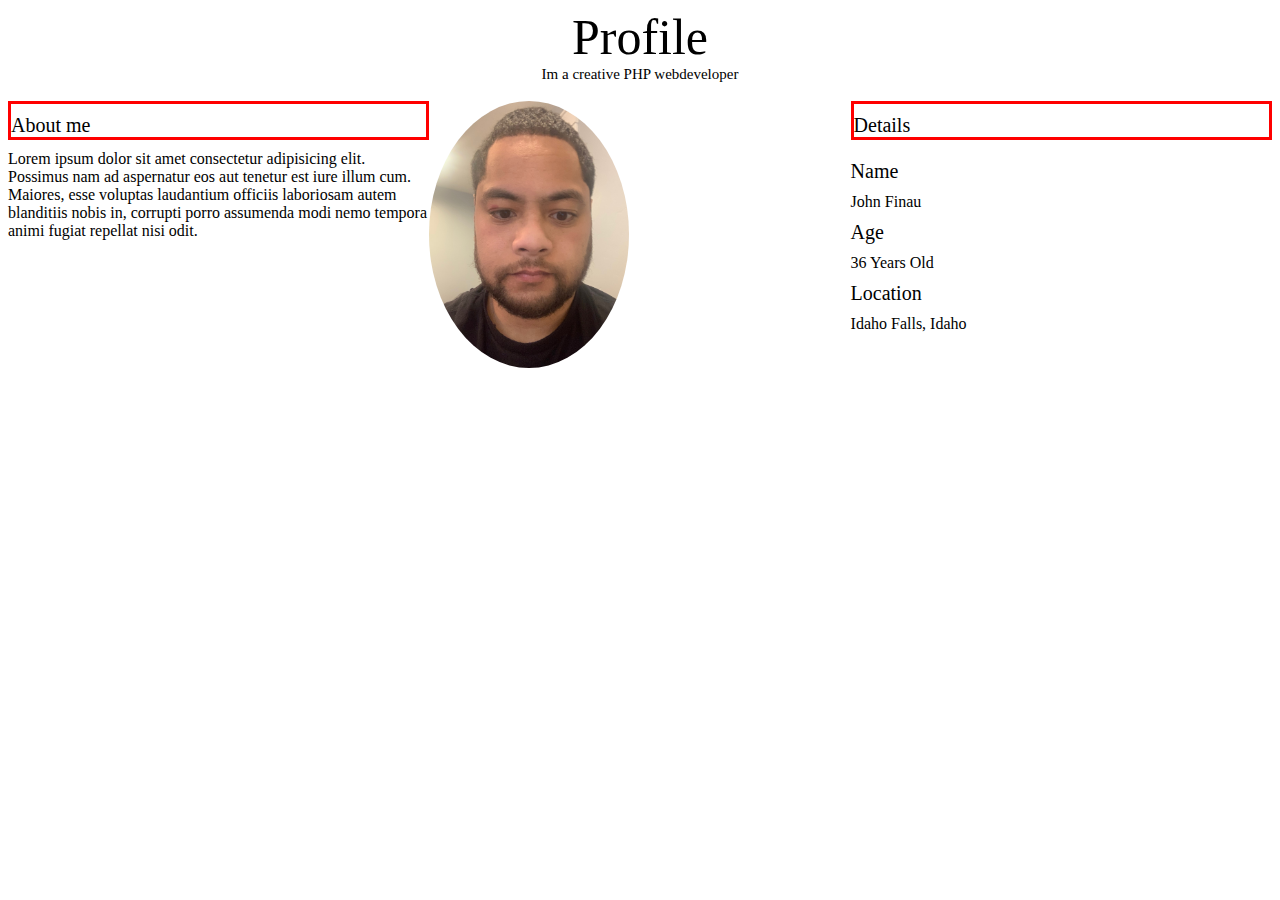
<file: 1-profile/index.html>
<!DOCTYPE html>
<html lang="en">

<head>
    <meta charset="UTF-8">
    <meta http-equiv="X-UA-Compatible" content="IE=edge">
    <meta name="viewport" content="width=device-width, initial-scale=1.0">
    <title>Profile</title>
    <link rel="stylesheet" href="style.css">

</head>

<body>

    <div>

        <div>
            <header>Profile</header>
        </div>
        <div id="career">
            Im a creative PHP webdeveloper
        </div>
        <br>
        <div class="row">
            <div class="column">

                <div class="subtitle">About me</div>
                Lorem ipsum dolor sit amet consectetur adipisicing elit. Possimus nam ad aspernatur eos aut tenetur est
                iure illum cum. Maiores, esse voluptas laudantium officiis laboriosam autem blanditiis nobis in,
                corrupti porro assumenda modi nemo tempora animi fugiat repellat nisi odit.

            </div>

            <div class="column">

                <img src="IMG_0947.jpg" alt="my photo">

            </div>

            <div class="column">
                <div class="subtitle">Details</div>

                <div class="mini-title">Name</div>
                John Finau
                <div class="mini-title">Age</div>
                36 Years Old
                <div class="mini-title">Location</div>
                Idaho Falls, Idaho

            </div>
        </div>



    </div>


</body>

</html>
</file>
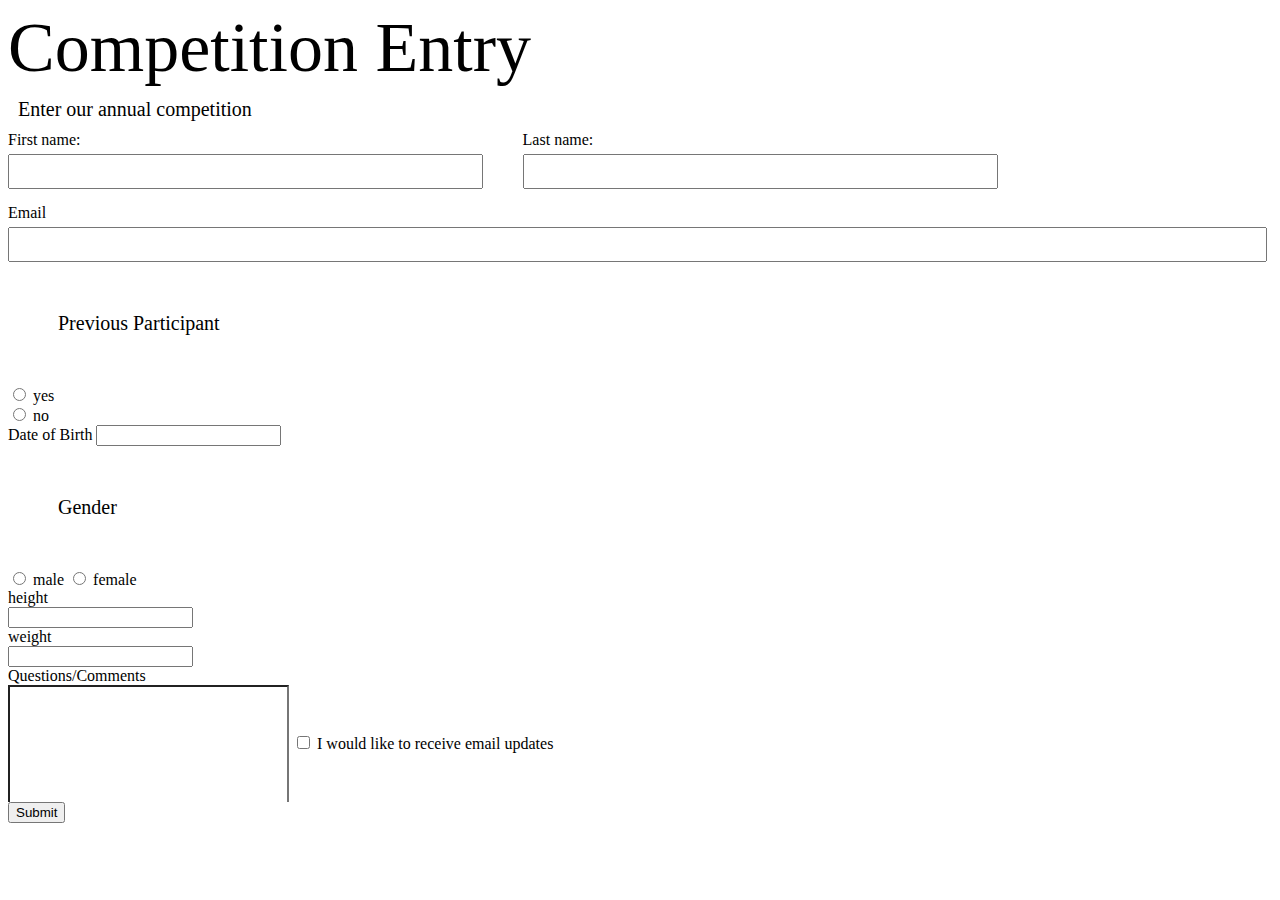
<file: 2-project/index.html>
<!DOCTYPE html>
<html lang="en">

<head>
    <meta charset="UTF-8">
    <meta http-equiv="X-UA-Compatible" content="IE=edge">
    <meta name="viewport" content="width=device-width, initial-scale=1.0">
    <title>Competion Entry</title>
    <link rel="stylesheet" href="style.css">
</head>


<body>

    <div>

        <div>
            <header>Competition Entry</header>
        </div>

        <div id="competition">
            Enter our annual competition
        </div>

        <form>
            <div class="row">
                <div  class="col">
                    <div>
                        <label for="fname">First name:</label> 
                    </div>
                    <div>
                        <input class="inputTextBox" type="text" id="fname" name="fname">
                    </div>
                </div>
                <div class="col">
                    <div>
                        <label for="lname">Last name:</label>
                    </div>
                    <div>
                        <input class="inputTextBox" type="text" id="lname" name="lname">
                    </div>
                </div>
                
                
            </div>

            <div class="row">
                <div>
                    <label for="email">Email</label>
                </div>
                <div>
                    <input type="text" id="email" name="name">
                </div>
            </div>
                <div>
            <p>Previous Participant</p>
                        </div>

                    <div>
            <input type="radio" id="html" name="yes-no" value="HTML">
            <label for="html">yes</label>
            </div>
            <div>
            <input type="radio" id="css" name="yes-no" value="CSS">
            <label for="css">no</label>
            </div>



            <label for="date">Date of Birth</label>
            <input type="text" id="date" name="date">


            <p>Gender</p>


            <input type="radio" id="html" name="male-female" value="HTML">
            <label for="male-female">male</label>
            <input type="radio" id="css" name="male-female" value="CSS">
            <label for="male-female">female</label><br>



            <label for="height">height</label><br>
            <input type="text" id="height" name="height"><br>
            <label for="weight">weight</label><br>
            <input type="text" id="weight" name="weight"><br>
            <label for="question">Questions/Comments</label><br>
            <input type="text" id="question" name="question">



            <input type="checkbox" id="update" name="update" value="update">
            <label for="update"> I would like to receive email updates</label><br>

            <input type="submit">
        </form>
    </div>


</body>

</html>
</file>
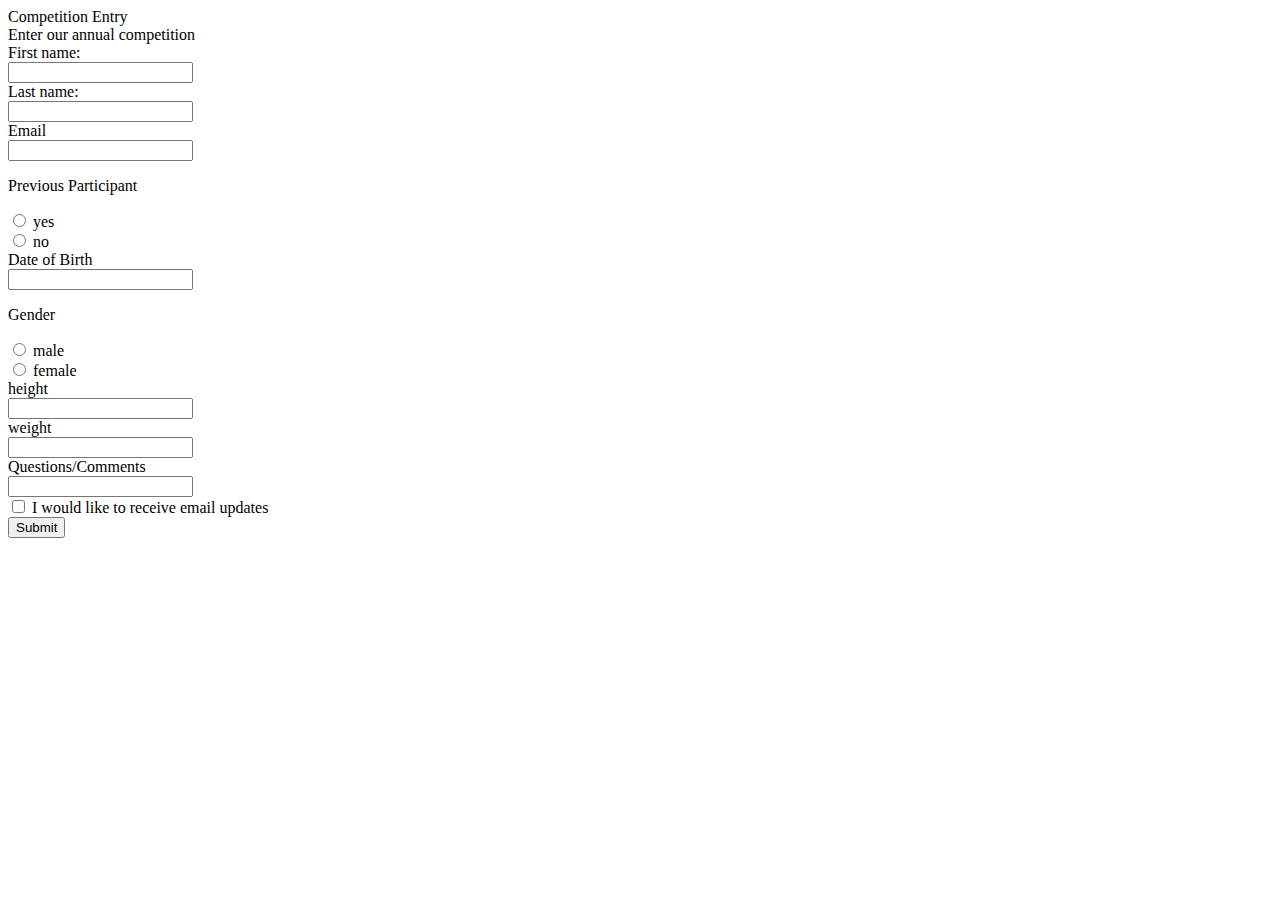
<file: 1-profile/2-project/index.html>
<!DOCTYPE html>
<html lang="en">

<head>
    <meta charset="UTF-8">
    <meta http-equiv="X-UA-Compatible" content="IE=edge">
    <meta name="viewport" content="width=device-width, initial-scale=1.0">
    <title>Competion Entry</title>
</head>


<body>

    <div>

        <div>
            <header>Competition Entry</header>
        </div>
        <div id="competition">
            Enter our annual competition
        </div>

        <form>
            <label for="fname">First name:</label><br>
            <input type="text" id="fname" name="fname"><br>
            <label for="lname">Last name:</label><br>
            <input type="text" id="lname" name="lname">
        </form>

        <form>
            <label for="email">Email</label><br>
            <input type="text" id="email" name="name"><br>
        </form>

        <p>Previous Participant</p>

        <form>
            <input type="radio" id="html" name="yes-no" value="HTML">
            <label for="html">yes</label><br>
            <input type="radio" id="css" name="yes-no" value="CSS">
            <label for="css">no</label><br>
        </form>

        <form>
            <label for="date">Date of Birth</label><br>
            <input type="text" id="date" name="date"><br>
        </form>

        <p>Gender</p>

        <form>
            <input type="radio" id="html" name="male-female" value="HTML">
            <label for="male-female">male</label><br>
            <input type="radio" id="css" name="male-female" value="CSS">
            <label for="male-female">female</label><br>
        </form>

        <form>
            <label for="height">height</label><br>
            <input type="text" id="height" name="height"><br>
            <label for="weight">weight</label><br>
            <input type="text" id="weight" name="weight"><br>
            <label for="question">Questions/Comments</label><br>
            <input type="text" id="question" name="question">
        </form>

        <form>
            <input type="checkbox" id="update" name="update" value="update">
            <label for="update"> I would like to receive email updates</label><br>
        </form>
        <input type="submit">

    </div>


</body>

</html>
</file>
<file: 1-profile/style.css>
header {
    text-align: center;
    font-size: 50px;
}

#career {
    text-align: center;
    font-size: 15px;
}

.subtitle {
    text-align: left;
    font-style: bold;
    font-size: 20px;
    border: 3px solid red;
    margin-bottom: 10px;
    padding-top: 10px;
}



.column {
    float: left;
    width: 33.33%;
  }
  
  /* Clear floats after the columns */
  .row:after {
    content: "";
    display: table;
    clear: both;
  }

img {
    max-width: 200px;
    height: auto;
    border-radius: 50%;
}

.mini-title {
    text-align: left;
    font-style: bold;
    font-size: 20px;
    margin-bottom: 10px;
    padding-top: 10px;
}
</file>
<file: 2-project/style.css>
header {
    font-size: 70px;
    margin-bottom: 5px;
}

#competition {
    font-size: 20px;
    font-style: bold;
    margin: 10px;
}

p {
    margin: 50px;
    font-size: 20px;
    font-style: normal;  
}



#question {
    border-bottom: 5px;
    padding: 50px;
    
}
.row{
    margin-bottom: 15px;
}
.col{
    display: inline-block;
    width: 40%;
    margin-right: 5px;
}

.inputTextBox{
    width: 90%;
    padding: 8px;
    margin-top: 5px;
}

#email{
    width: 98%;
    padding: 8px;
    margin-top: 5px;

}
</file>
